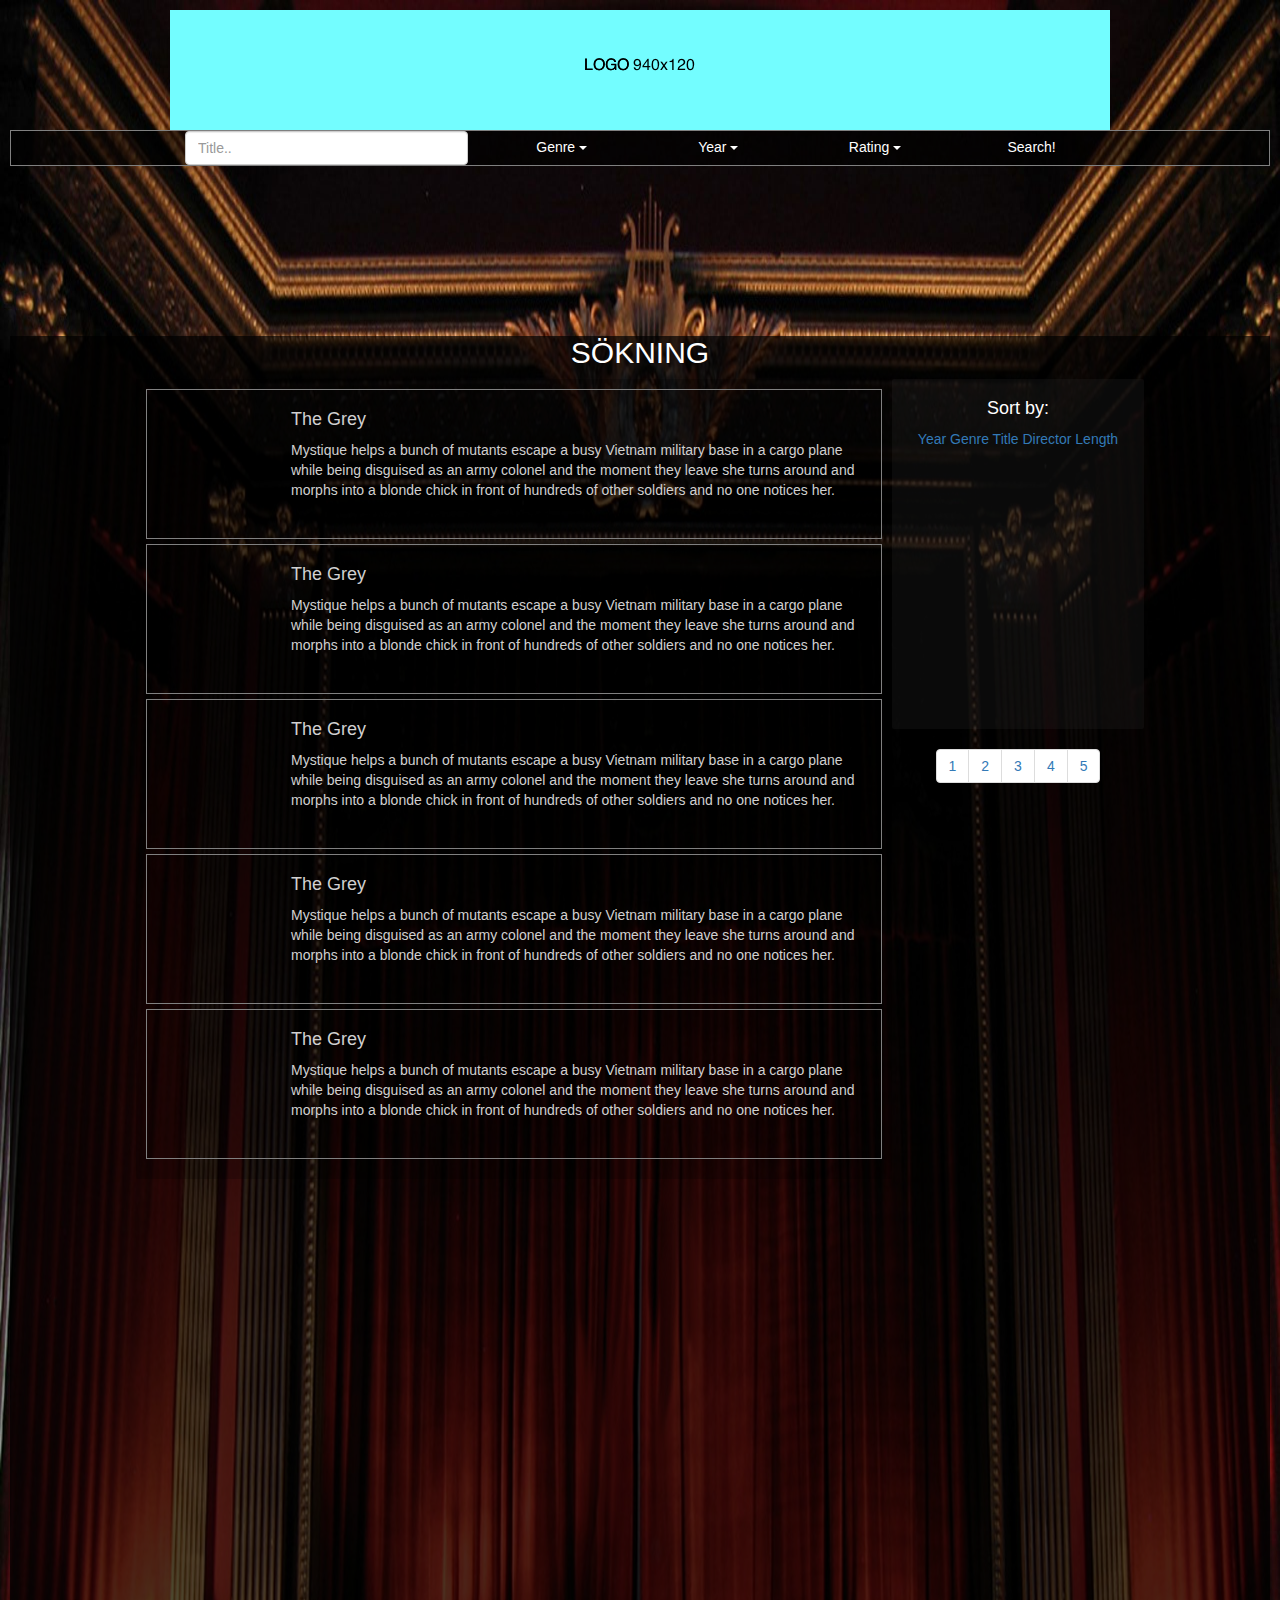
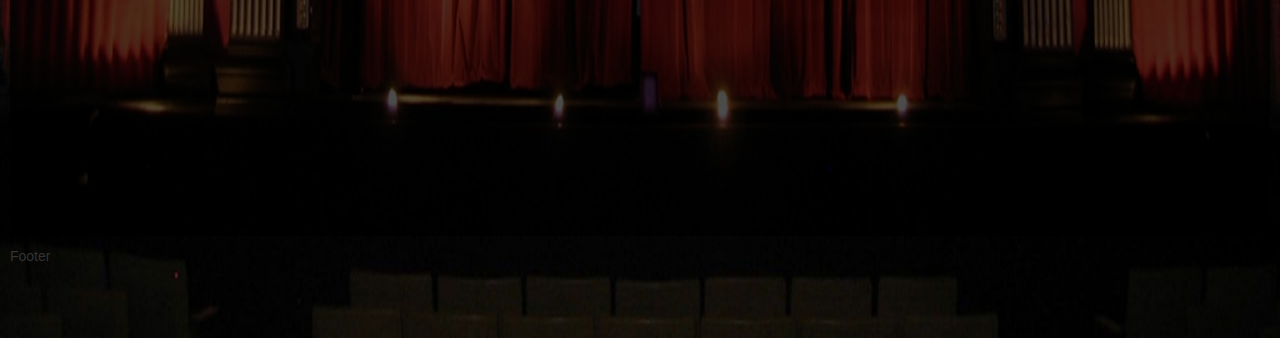
<file: search.html>
<!DOCTYPE html>

<html lang="en">
	
	<head>
		<link rel="icon" type="image/gif" href="pika.png" />
  		<title>Bootstrap Example</title>
 		<meta charset="utf-8">
  		<meta name="viewport" content="width=device-width, initial-scale=1">
  									<!-- BOOTSTRAP-->
 		 <link rel="stylesheet" href="http://maxcdn.bootstrapcdn.com/bootstrap/3.3.5/css/bootstrap.min.css">
  		<script src="https://ajax.googleapis.com/ajax/libs/jquery/1.11.3/jquery.min.js"></script>
  		<script src="http://maxcdn.bootstrapcdn.com/bootstrap/3.3.5/js/bootstrap.min.js"></script>
  		<script src="script.js"></script>
  		<link rel='stylesheet' href='style.css'/> 
    </head>
	
	<body>

	<header>

		<div class="headlogo">
			<img src="header_mall.png" alt="Logo">
		</div>

		<div class="nav">
			<div class="navcontainer">
			
			
				
					<div class="col-xs-4">
					  <input name:"title" type="text" class="form-control" id="title" placeholder="Title..">
					</div>
					

					

					<div class="col-xs-2">
					<div class="dropdown">
					  <button class="btn btn-primary dropdown-toggle" id="test2" type="button" data-toggle="dropdown">Genre
					  <span class="caret"></span></button>
					  <ul class="dropdown-menu" id="test">
					    <li><a href="#">Drama</a></li>
					    <li><a href="#">Action</a></li>
					    <li><a href="#">Adventure</a></li>
					  </ul>
					
					
					</div>
					</div>


					<div class="col-xs-2">
					<div class="dropdown">
					  <button class="btn btn-primary dropdown-toggle" id="test4" type="button" data-toggle="dropdown">Year
					  <span class="caret"></span></button>
					  <ul class="dropdown-menu" id="test3">
					    <li><a href="#">70-80</a></li>
					    <li><a href="#">80-90</a></li>
					    <li><a href="#">90-00</a></li>
					  </ul>
					 

					</div>
					</div>
				
					
					<div class="col-xs-2">
					<div class="dropdown">
					  <button class="btn btn-primary dropdown-toggle" id="test6" type="button" data-toggle="dropdown">Rating
					  <span class="caret"></span></button>
					  <ul class="dropdown-menu" id="test5">
					    <li><a href="#">8</a></li>
					    <li><a href="#">9</a></li>
					    <li><a href="#">10</a></li>
					  </ul>
					 

					</div>
					</div>

					<div class="col-xs-2">
						
							

					<button type="button" class="btn btn-primary"
					onclick="myFunction()">
					Search!
					
					</button>
					</div>
					
					
			</div>	
		</div>
	</header>


	<div class="main">

	<div class="mainfield">
			<h2 id="search_title">SÖKNING</h2>
			

			 <div class="col-xs-9" id="results">
			 	<div class="result_container">
					
					
			 		 <div class="col-xs-2">	
						<div class="result_img" >

						</div>
					</div>

					<div class="col-xs-10">	
					<div class="result_info">
					 	<h4>The Grey</h4>
					 	<p>Mystique helps a bunch of mutants escape a busy Vietnam military
					 	 base in a cargo plane while being disguised as an army colonel and
					 	  the moment they leave she turns around and morphs into a blonde chick in front of 
					 	  hundreds of other soldiers and no one notices her. 
						</p>
					 </div>

					 </div> 

					
					

				 </div>
				 <div class="result_container">
					
					
			 		 <div class="col-xs-2">	
						<div class="result_img" >

						</div>
					</div>

					<div class="col-xs-10">	
					<div class="result_info">
					 	<h4>The Grey</h4>
					 	<p>Mystique helps a bunch of mutants escape a busy Vietnam military
					 	 base in a cargo plane while being disguised as an army colonel and
					 	  the moment they leave she turns around and morphs into a blonde chick in front of 
					 	  hundreds of other soldiers and no one notices her. 
						</p>
					 </div>

					 </div> 

					
					

				 </div>
				 <div class="result_container">
					
					
			 		 <div class="col-xs-2">	
						<div class="result_img" >

						</div>
					</div>

					<div class="col-xs-10">	
					<div class="result_info">
					 	<h4>The Grey</h4>
					 	<p>Mystique helps a bunch of mutants escape a busy Vietnam military
					 	 base in a cargo plane while being disguised as an army colonel and
					 	  the moment they leave she turns around and morphs into a blonde chick in front of 
					 	  hundreds of other soldiers and no one notices her. 
						</p>
					 </div>

					 </div> 

					
					

				 </div>
				  <div class="result_container">
					
					
			 		 <div class="col-xs-2">	
						<div class="result_img" >

						</div>
					</div>

					<div class="col-xs-10">	
					<div class="result_info">
					 	<h4>The Grey</h4>
					 	<p>Mystique helps a bunch of mutants escape a busy Vietnam military
					 	 base in a cargo plane while being disguised as an army colonel and
					 	  the moment they leave she turns around and morphs into a blonde chick in front of 
					 	  hundreds of other soldiers and no one notices her. 
						</p>
					 </div>

					 </div> 

					
					

				 </div>
				  <div class="result_container">
					
					
			 		 <div class="col-xs-2">	
						<div class="result_img" >

						</div>
					</div>

					<div class="col-xs-10">	
					<div class="result_info">
					 	<h4>The Grey</h4>
					 	<p>Mystique helps a bunch of mutants escape a busy Vietnam military
					 	 base in a cargo plane while being disguised as an army colonel and
					 	  the moment they leave she turns around and morphs into a blonde chick in front of 
					 	  hundreds of other soldiers and no one notices her. 
						</p>
					 </div>

					 </div> 

					
					

				 </div>
				</div>


				 <div class="col-xs-3" id="sorting">
				 <h4>Sort by:</h4>
				 <a>Year</a>
				 <a>Genre</a>
				 <a>Title</a>
				 <a>Director</a>
				 <a>Length</a>



				</div>

				 <ul class="pagination">
				  <li><a href="#">1</a></li>
				  <li><a href="#">2</a></li>
				  <li><a href="#">3</a></li>
				  <li><a href="#">4</a></li>
				  <li><a href="#">5</a></li>
				</ul>
				
	</div>






	</div>

	<footer>
		<p>Footer</p>
	</footer>
	 </body>
</html>
</file>
<file: style.css>
#header{
	background-color:rgba(0,0,0,0.9);
	z-index: 100;
	color:green;
	display: block;
	margin-left: auto;
    margin-right: auto;
    width: 100%;
    position: fixed;
    top: 0;
    bottom: auto;
}

.headlogo{
	margin-left: auto;
    margin-right: auto;
    display: block;
}
.well-lg h5{
	font-weight: bold;
} 
.well-lg2 h5{
	font-weight: bold;
}

.well-lg3 h5{
	font-weight: bold;
}

.nav{
	text-align: center;
	border: 1px solid gray;
	background-color:rgba(0,0,0,0.6);
}
.navcontainer{
	margin-left: auto;
    margin-right: auto;
	display: block;
	max-width: 940px;
    
}
body{
	background-image: url("cinema.jpg");
	background-size: 100% 100%;
	padding:10px;
	padding-bottom: 62px;
}


img{
	margin-left: auto;
    margin-right: auto;
     display: block;
}
.btn-primary {

	background-color:rgba(0,0,0,0.0);
	border: 0px solid black;
}
.main{

	background-color:rgba(0,0,0,0.7);
	text-align: center;
	margin-top: 170px;
	margin-bottom: 10px;
	height: 1500px;
	
	
}
.mainfield{
	max-width: 80%;
	margin-left: auto;
    margin-right: auto;
	padding-bottom: 20px;
	color:white;
	

	height: auto;

	min-height: 800px;

}



.well-lg{
    background-color: rgba(255,255,255, 0.5);
    border-color: black;
    width: 40%;

}

.well-lg2{
	background-color: rgba(255,255,255, 0.5);
	border-color: black;
	width:40%;
}

.well-lg3{
	background-color: rgba(255,255,255, 0.5);
	border-color: black;
	width: 100%;
}

.movie-info{
    color: black;
    text-align: left;
}

#results{
	padding:10px;
	border-radius: 2px;
	background-color:rgba(0,0,0,0.2);
	height: 800px;
}
.result_container{
	margin-bottom: 5px;
	padding:10px;
	
	height: 150px;
	border: 1px solid gray;
}
.result_container:hover{
border: 1px solid white;
}
.result_img{

	height: 120px;
	width:80px;
	background-image: none;
 	  background-size: contain;
    background-repeat: no-repeat;
	
}
.result_info{
	color: #D1D0D0;
	text-align: left;
}

.thumbnail{
	height: 350px;
}

#sorting{
	padding:10px;
	border-radius:2px;
	background-color:rgba(50,50,50,0.2);
	height: 350px;
}

#row{
	height: 75px;
}
#footer{
	width: 100%;
	height: 60px;
	text-align: center;
	border-top: 1px solid gray; 
	border-bottom: 1px solid gray; 
	padding: 10px 20px 10px 20px;
	background-color: black;
	color: gray;

}
.rc_link{
	color:gray;
}
.rc_link:hover{
	color:white;
}
</file>
